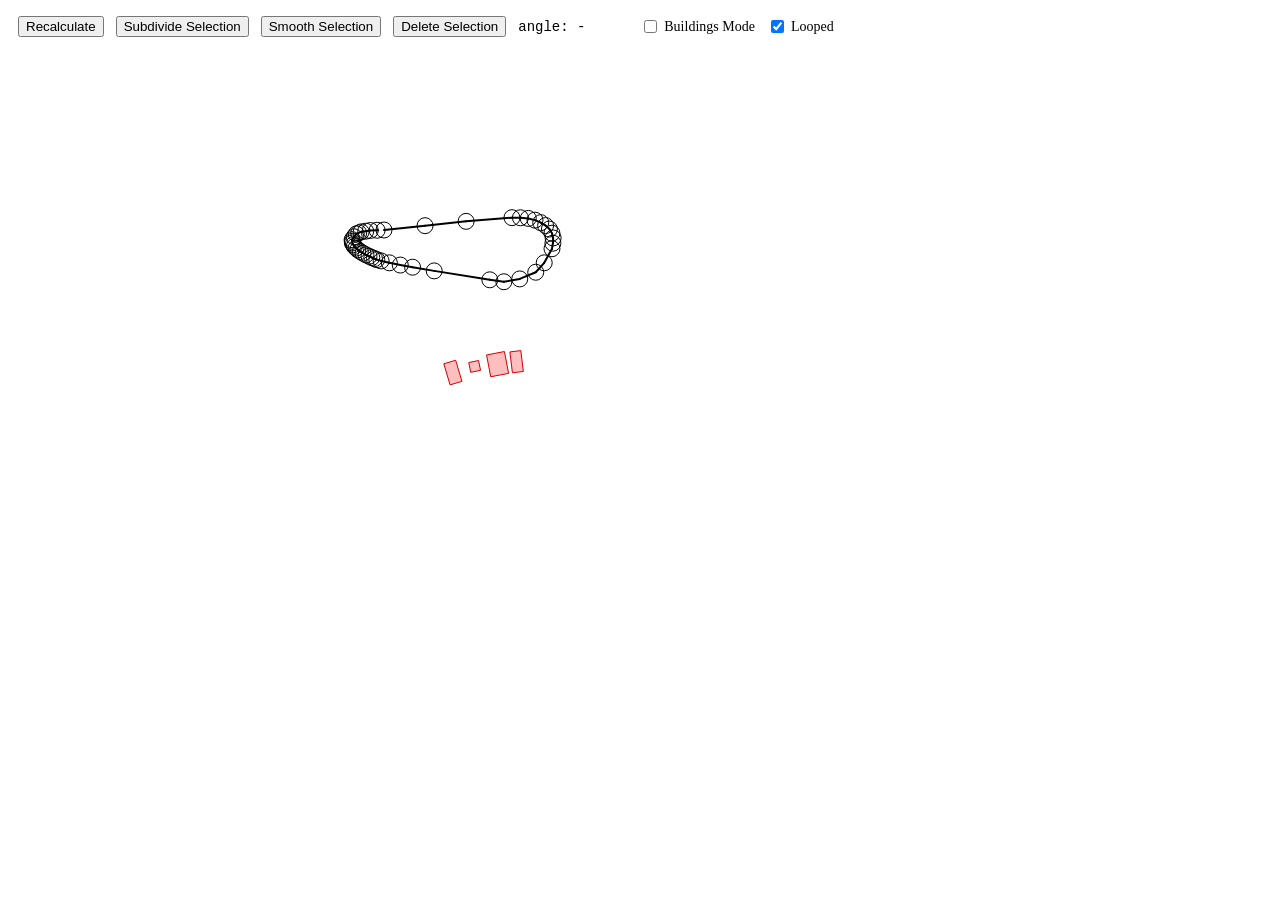
<file: cheaped.html>
<html>
<head>
    <style>
        html,
        body {
            margin: 0;
            width: 100%;
            height: 100%;
            overflow: hidden;
            user-select: none;
            -webkit-user-select: none;
            -ms-user-select: none;
        }

        #svg {
            position: absolute;
            inset: 0;
        }

        #toolbar {
            position: absolute;
            top: 10px;
            left: 10px;
            z-index: 1000;
            display: flex;
            align-items: center;
            gap: 12px;
            font-size: 14px;
            background: rgba(255, 255, 255, 0.9);
            padding: 6px 8px;
            border-radius: 6px;
        }

        #toolbar label {
            display: inline-flex;
            align-items: center;
            gap: 4px;
        }

        #buildingAngleReadout {
            min-width: 110px;
            font-family: Consolas, "Courier New", monospace;
        }
    </style>


</head>
<body>

    <div id="toolbar">
        <button id="recalcBtn">Recalculate</button>
        <button id="subdivideBtn">Subdivide Selection</button>
        <button id="smoothBtn">Smooth Selection</button>
        <button id="deleteBtn">Delete Selection</button>
        <span id="buildingAngleReadout">angle: -</span>
        <label id="buildingModeLabel">
            <input id="buildingsModeCheckbox" type="checkbox">Buildings Mode</input>
        </label>
        <label id="roadLoopedLabel">
            <input id="roadLoopedCheckbox" type="checkbox">Looped</input>
        </label>
    </div>

    <svg id="svg"></svg>
    <script type="module">
    
        import { RoadLoader } from "./js/roadio.js";
        let md = await RoadLoader.load("./test0.json");  

        let buildingsMode=false;

        const svg = document.querySelector("#svg");
        const main = create("g", { id: "main" });
        let road =[];
        if (md.nodes.length>0) {
            road = md.nodes;
        } else {
            road = [];
        }

        let buildings = Array.isArray(md.buildings) ? md.buildings.map(b => ({
            x: typeof b.x === "number" ? b.x : 0,
            y: typeof b.y === "number" ? b.y : 5,
            z: typeof b.z === "number" ? b.z : 0,
            width: typeof b.width === "number" ? b.width : 5,
            height: typeof b.height === "number" ? b.height : 10,
            depth: typeof b.depth === "number" ? b.depth : 5,
            // Stored angle uses world convention; editor uses screen convention (inverse sign).
            angle: typeof b.angle === "number" ? -b.angle : 0,
        })) : [];

        const HIT_RADIUS = 8;

        const dragState = {
            active: false,
            moved: false,
            lastX: 0,
            lastY: 0,
            indices: [],
            selectionOnly: false,
        };

        const marqueeState = {
            active: false,
            moved: false,
            additive: false,
            startX: 0,
            startY: 0,
            currentX: 0,
            currentY: 0,
            startedOnEmpty: false,
            hadSelectionAtStart: false,
        };

        const MARQUEE_MIN_DRAG = 3;
        let marqueeRectEl = null;

        const selectedIndices = new Set();
        let selectedBuildingIndex = -1;

        const buildingDragState = {
            active: false,
            moved: false,
            mode: "none",
            index: -1,
            lastX: 0,
            lastY: 0,
            startClientX: 0,
            startClientY: 0,
        };

        const buildingClickState = {
            startedOnEmpty: false,
            hadSelectionAtStart: false,
        };

        const viewState = {
            initialized: false,
            x: 0,
            y: 0,
            width: 0,
            height: 0,
            screenW: 0,
            screenH: 0,
        };

        const viewDragState = {
            active: false,
            lastX: 0,
            lastY: 0,
        };

        const MIN_VIEW_WIDTH = 80;
        const MAX_VIEW_ZOOM_OUT = 20;


        function setBuildingsMode(checked) {
            buildingsMode = checked;
            buildingsModeCheckbox.checked = checked;
            console.log(buildingsMode);
        }

        function create(tag, attrs) {
            const el = document.createElementNS("http://www.w3.org/2000/svg", tag);
            for (const k in attrs) {
                el.setAttribute(k, attrs[k]);
            }
            return el;
        }

        function pointToWorld(ex, ey) {
            const w = viewState.screenW || document.body.clientWidth;
            const h = viewState.screenH || document.body.clientHeight;

            return {
                x: ex - Math.floor(w / 2),
                z: ey - Math.floor(h / 2),
            };
        }

        function worldToScreen(x, z) {
            const w = viewState.screenW || document.body.clientWidth;
            const h = viewState.screenH || document.body.clientHeight;

            return {
                x: x + Math.floor(w / 2),
                y: z + Math.floor(h / 2),
            };
        }

        function applyViewBox() {
            svg.setAttribute("viewBox", `${viewState.x} ${viewState.y} ${viewState.width} ${viewState.height}`);
        }

        function eventToSvgPoint(e) {
            const pt = svg.createSVGPoint();
            pt.x = e.clientX;
            pt.y = e.clientY;

            const ctm = svg.getScreenCTM();
            if (!ctm) {
                return { x: e.clientX, y: e.clientY };
            }

            const transformed = pt.matrixTransform(ctm.inverse());
            return { x: transformed.x, y: transformed.y };
        }

        function isNothingSelected() {
            return selectedIndices.size === 0 && selectedBuildingIndex < 0;
        }

        function startViewDrag(clientX, clientY) {
            viewDragState.active = true;
            viewDragState.lastX = clientX;
            viewDragState.lastY = clientY;
        }

        function zoomViewAt(svgX, svgY, deltaY) {
            if (!viewState.initialized) {
                return;
            }

            const zoomFactor = deltaY > 0 ? 1.1 : 0.9;
            const minWidth = MIN_VIEW_WIDTH;
            const maxWidth = (viewState.screenW || 1) * MAX_VIEW_ZOOM_OUT;

            const newWidth = Math.max(minWidth, Math.min(maxWidth, viewState.width * zoomFactor));
            const aspect = (viewState.screenH || 1) / (viewState.screenW || 1);
            const newHeight = newWidth * aspect;

            const rx = (svgX - viewState.x) / viewState.width;
            const ry = (svgY - viewState.y) / viewState.height;

            viewState.x = svgX - rx * newWidth;
            viewState.y = svgY - ry * newHeight;
            viewState.width = newWidth;
            viewState.height = newHeight;
            applyViewBox();
        }

        function clientDeltaToSvg(dx, dy) {
            const sx = viewState.width / (viewState.screenW || 1);
            const sy = viewState.height / (viewState.screenH || 1);
            return {
                x: dx * sx,
                y: dy * sy,
            };
        }

        function setupSvg() {
            const w = document.body.clientWidth;
            const h = document.body.clientHeight;

            svg.setAttribute("width", String(w));
            svg.setAttribute("height", String(h));

            if (!viewState.initialized) {
                viewState.initialized = true;
                viewState.x = 0;
                viewState.y = 0;
                viewState.width = w;
                viewState.height = h;
                viewState.screenW = w;
                viewState.screenH = h;
            } else {
                const centerX = viewState.x + viewState.width / 2;
                const centerY = viewState.y + viewState.height / 2;
                const oldScreenW = viewState.screenW || w;
                const zoom = viewState.width / oldScreenW;

                viewState.screenW = w;
                viewState.screenH = h;
                viewState.width = w * zoom;
                viewState.height = h * zoom;
                viewState.x = centerX - viewState.width / 2;
                viewState.y = centerY - viewState.height / 2;
            }

            applyViewBox();

            svg.innerHTML = "";
            // svg.appendChild(
            //     create("rect", {
            //         x: 0,
            //         y: 0,
            //         width: w,
            //         height: h,
            //         stroke: "rgba(0,0,0,1)",
            //         "stroke-width": 2,
            //         "stroke-linecap": "round",
            //         fill: "white",
            //     })
            // );
            svg.appendChild(main);
            marqueeRectEl = null;
            renderRoad();
        }

        function addRoadBit(ex, ey) {
            const world = pointToWorld(ex, ey);

            road.push({
                order: road.length,
                position: { x: world.x, y: 0, z: world.z },
                ex,
                ey,
                camber: 0,
                strips: [],
                width: 8,
            });
            renderRoad();
        }

        function addRoadBitAt(index, ex, ey) {
            const world = pointToWorld(ex, ey);

            road.splice(index, 0, {
                order: index,
                position: { x: world.x, y: 0, z: world.z },
                ex,
                ey,
                camber: 0,
                strips: [],
                width: 8,
            });

            normalizeRoadOrder();

            const shifted = Array.from(selectedIndices)
                .map(i => (i >= index ? i + 1 : i));
            selectedIndices.clear();
            for (const i of shifted) {
                selectedIndices.add(i);
            }
            selectedIndices.add(index);

            renderRoad();
        }

        function addBuildingAt(ex, ey) {
            const world = pointToWorld(ex, ey);
            buildings.push({
                x: world.x,
                y: 5,
                z: world.z,
                width: 10,
                height: 10,
                depth: 10,
                angle: 0,
            });
            selectedBuildingIndex = buildings.length - 1;
            renderRoad();
        }

        function updateRoadWorldAt(idx) {
            const world = pointToWorld(road[idx].ex, road[idx].ey);
            road[idx].position.x = world.x;
            road[idx].position.z = world.z;
        }

        function normalizeRoadOrder() {
            for (let i = 0; i < road.length; i++) {
                road[i].order = i;
            }
        }

        function getBuildingScreenCorners(b) {
            const hw = b.width / 2;
            const hd = b.depth / 2;
            const c = Math.cos(b.angle);
            const s = Math.sin(b.angle);

            const corners = [
                { lx: -hw, lz: -hd },
                { lx: hw, lz: -hd },
                { lx: hw, lz: hd },
                { lx: -hw, lz: hd },
            ];

            return corners.map(p => {
                const wx = b.x + p.lx * c - p.lz * s;
                const wz = b.z + p.lx * s + p.lz * c;
                return worldToScreen(wx, wz);
            });
        }

        function pointInPolygon(px, py, pts) {
            let inside = false;
            for (let i = 0, j = pts.length - 1; i < pts.length; j = i++) {
                const xi = pts[i].x;
                const yi = pts[i].y;
                const xj = pts[j].x;
                const yj = pts[j].y;

                const intersects = ((yi > py) !== (yj > py)) &&
                    (px < (xj - xi) * (py - yi) / ((yj - yi) || 1e-9) + xi);
                if (intersects) {
                    inside = !inside;
                }
            }
            return inside;
        }

        function findBuildingAt(ex, ey) {
            for (let i = buildings.length - 1; i >= 0; i--) {
                const pts = getBuildingScreenCorners(buildings[i]);
                if (pointInPolygon(ex, ey, pts)) {
                    return i;
                }
            }

            return -1;
        }

        function buildingIndexFromEventTarget(target) {
            if (!target || !target.id) {
                return -1;
            }

            const m = String(target.id).match(/^b(\d+)$/);
            if (!m) {
                return -1;
            }

            const idx = Number(m[1]);
            if (!Number.isInteger(idx) || idx < 0 || idx >= buildings.length) {
                return -1;
            }

            return idx;
        }

        function buildingPathD(b) {
            const pts = getBuildingScreenCorners(b);

            return `M ${pts[0].x} ${pts[0].y} L ${pts[1].x} ${pts[1].y} L ${pts[2].x} ${pts[2].y} L ${pts[3].x} ${pts[3].y} Z`;
        }

        function clearMarqueeRect() {
            if (marqueeRectEl && marqueeRectEl.parentNode) {
                marqueeRectEl.parentNode.removeChild(marqueeRectEl);
            }
            marqueeRectEl = null;
        }

        function updateMarqueeRect() {
            if (!marqueeState.active || !marqueeState.moved) {
                clearMarqueeRect();
                return;
            }

            const x = Math.min(marqueeState.startX, marqueeState.currentX);
            const y = Math.min(marqueeState.startY, marqueeState.currentY);
            const w = Math.abs(marqueeState.currentX - marqueeState.startX);
            const h = Math.abs(marqueeState.currentY - marqueeState.startY);

            if (!marqueeRectEl) {
                marqueeRectEl = create("rect", {
                    fill: "rgba(32, 106, 255, 0.14)",
                    stroke: "rgba(32, 106, 255, 0.9)",
                    "stroke-width": 1,
                    "stroke-dasharray": "4 3",
                    "pointer-events": "none",
                });
                svg.appendChild(marqueeRectEl);
            }

            marqueeRectEl.setAttribute("x", String(x));
            marqueeRectEl.setAttribute("y", String(y));
            marqueeRectEl.setAttribute("width", String(w));
            marqueeRectEl.setAttribute("height", String(h));
        }

        function selectPointsInRect(x1, y1, x2, y2, additive) {
            const minX = Math.min(x1, x2);
            const maxX = Math.max(x1, x2);
            const minY = Math.min(y1, y2);
            const maxY = Math.max(y1, y2);

            if (!additive) {
                selectedIndices.clear();
            }

            for (let i = 0; i < road.length; i++) {
                const px = road[i].ex;
                const py = road[i].ey;
                if (px >= minX && px <= maxX && py >= minY && py <= maxY) {
                    selectedIndices.add(i);
                }
            }
        }

        function smoothSelection() {
            const sorted = Array.from(selectedIndices).sort((a, b) => a - b);
            if (sorted.length < 3) {
                return;
            }

            // Read from original positions so one point update does not affect others in this pass.
            const original = sorted.map(idx => ({
                idx,
                ex: road[idx].ex,
                ey: road[idx].ey,
            }));

            for (let i = 1; i < sorted.length - 1; i++) {
                const prev = original[i - 1];
                const curr = original[i];
                const next = original[i + 1];
                const idx = curr.idx;

                road[idx].ex = 0.25 * prev.ex + 0.5 * curr.ex + 0.25 * next.ex;
                road[idx].ey = 0.25 * prev.ey + 0.5 * curr.ey + 0.25 * next.ey;
                updateRoadWorldAt(idx);
            }

            renderRoad();
        }

        function subdivideSelection() {
            if (buildingsMode || road.length < 2 || selectedIndices.size < 2) {
                return;
            }

            const sorted = Array.from(selectedIndices).sort((a, b) => a - b);
            const ops = [];

            for (let i = 0; i < sorted.length - 1; i++) {
                const a = sorted[i];
                const b = sorted[i + 1];
                if (b === a + 1) {
                    ops.push({ a, b, insertIndex: b });
                }
            }

            if (
                roadLoopedCheckbox.checked &&
                sorted[0] === 0 &&
                sorted[sorted.length - 1] === road.length - 1
            ) {
                ops.push({ a: road.length - 1, b: 0, insertIndex: road.length });
            }

            if (ops.length === 0) {
                return;
            }

            ops.sort((x, y) => y.insertIndex - x.insertIndex);
            const inserted = [];

            for (const op of ops) {
                const pa = road[op.a];
                const pb = road[op.b % road.length];

                const node = {
                    order: op.insertIndex,
                    position: {
                        x: (pa.position.x + pb.position.x) / 2,
                        y: 0,
                        z: (pa.position.z + pb.position.z) / 2,
                    },
                    ex: (pa.ex + pb.ex) / 2,
                    ey: (pa.ey + pb.ey) / 2,
                    camber: 0,
                    strips: [],
                    width: (pa.width + pb.width) / 2,
                };

                road.splice(op.insertIndex, 0, node);
                inserted.push(op.insertIndex);
            }

            normalizeRoadOrder();
            selectedIndices.clear();
            for (const idx of inserted) {
                selectedIndices.add(idx);
            }

            renderRoad();
        }

        function deleteSelection() {
            if (buildingsMode) {
                if (selectedBuildingIndex < 0 || selectedBuildingIndex >= buildings.length) {
                    return;
                }
                buildings.splice(selectedBuildingIndex, 1);
                selectedBuildingIndex = -1;
                renderRoad();
                return;
            }

            if (selectedIndices.size === 0) {
                return;
            }

            const sorted = Array.from(selectedIndices).sort((a, b) => b - a);
            for (const idx of sorted) {
                road.splice(idx, 1);
            }

            selectedIndices.clear();
            normalizeRoadOrder();
            renderRoad();
        }

        async function recalculate() {
            for (let rr=0;rr<road.length;rr++) {
                const world = pointToWorld(road[rr].ex, road[rr].ey);
                road[rr].position = {x: world.x, y: 0, z: world.z};
            }

            const buildingsForSave = buildings.map(b => ({
                ...b,
                // Convert back to world convention when saving.
                angle: -b.angle,
            }));

            navigator.clipboard.writeText(JSON.stringify(road, null, 2));
            const roadLoopedCheckboxValue = document.querySelector("#roadLoopedCheckbox").checked;

            await fetch("/save", {
                method: "POST",
                headers: {
                    "Content-Type": "application/json"
                },
                body: JSON.stringify(
                    {"filename": "./test0.json", 
                    "body": {
                         "nodes": road, 
                         "roadLooped": roadLoopedCheckboxValue, 
                         "buildings": buildingsForSave 
                        }
                    }
                )
            });
        }

        function renderRoad() {
            if (road===undefined) return;
            if (!road) return;
            main.innerHTML = "";
            if (road.length > 0) {
                for (let i = 1; i < road.length; i++) {
                    main.appendChild(
                        create("path", {
                            d: `M ${road[i - 1].ex} ${road[i - 1].ey} L ${road[i].ex} ${road[i].ey}`,
                            stroke: "rgba(0,0,0,1)",
                            "stroke-width": 2,
                            "stroke-linecap": "round",
                            fill: "none",
                            id: `p${i - 1}-${i}`,
                        })
                    );
                }

                if (road.length > 1 && roadLoopedCheckbox.checked) {
                    main.appendChild(
                        create("path", {
                            d: `M ${road[road.length - 1].ex} ${road[road.length - 1].ey} L ${road[0].ex} ${road[0].ey}`,
                            stroke: "rgba(0,0,0,1)",
                            "stroke-width": 2,
                            "stroke-linecap": "round",
                            "stroke-dasharray": "1 6",
                            fill: "none",
                            id: `p${road.length - 1}-0`,
                        })
                    );
                }

                for (let i = 0; i < road.length; i++) {
                    let r = road[i];
                    let rn = road[(i + 1) % (road.length)];

                if (r !== rn) {
                
                    r.diff = {
                        x: rn.position.x - r.position.x,
                        y: rn.position.y - r.position.y,
                        z: rn.position.z - r.position.z,
                    };
                    
                    r.mag = Math.sqrt(r.diff.x * r.diff.x + r.diff.y * r.diff.y + r.diff.z * r.diff.z);
                    
                    if (r.mag > 0) r.direction = { x: r.diff.x / r.mag, y: r.diff.y / r.mag, z: r.diff.z / r.mag };
                    else r.direction = null;

                    let t1 = { "x": r.position.x - r.direction.z * r.width / 2, "y": r.position.y, "z": r.position.z + r.direction.x * r.width / 2 };
                    let t3 = { "x": r.position.x + r.direction.z * r.width / 2, "y": r.position.y, "z": r.position.z - r.direction.x * r.width / 2 };
                
                }

                main.appendChild(
                    create("circle", {
                        cx: road[i].ex,
                        cy: road[i].ey,
                        r: HIT_RADIUS,
                        fill: selectedIndices.has(i) ? "rgba(32, 106, 255, 0.18)" : "none",
                        stroke: selectedIndices.has(i) ? "rgba(32, 106, 255, 1)" : "black",
                        "stroke-width": selectedIndices.has(i) ? "2" : "1",
                        id: `c${i}`,
                    })
                );
                }
            }

            for (let i = 0; i < buildings.length; i++) {
                const selected = i === selectedBuildingIndex;
                main.appendChild(
                    create("path", {
                        d: buildingPathD(buildings[i]),
                        fill: "rgba(255, 0, 0, 0.25)",
                        stroke: selected ? "rgba(32, 106, 255, 1)" : "rgba(210, 0, 0, 1)",
                        "stroke-width": selected ? "2" : "1",
                        id: `b${i}`,
                    })
                );
            }

            const buildingAngleReadout = document.querySelector("#buildingAngleReadout");
            if (buildingAngleReadout) {
                if (selectedBuildingIndex >= 0 && selectedBuildingIndex < buildings.length) {
                    const worldAngle = -buildings[selectedBuildingIndex].angle;
                    buildingAngleReadout.textContent = `angle: ${worldAngle.toFixed(3)}`;
                } else {
                    buildingAngleReadout.textContent = "angle: -";
                }
            }
        }

        function findCandidates(x, y) {
            const out = [];
            const r2 = HIT_RADIUS * HIT_RADIUS;

            for (let i = 0; i < road.length; i++) {
                const dx = x - road[i].ex;
                const dy = y - road[i].ey;

                if (dx * dx + dy * dy <= r2) {
                    out.push(i);
                }
            }

            return out;
        }

        function findInsertSegmentIndex(x, y) {
            if (road.length < 2) {
                return -1;
            }

            let bestIndex = -1;
            let bestDist2 = HIT_RADIUS * HIT_RADIUS;

            for (let i = 1; i < road.length; i++) {
                const ax = road[i - 1].ex;
                const ay = road[i - 1].ey;
                const bx = road[i].ex;
                const by = road[i].ey;

                const abx = bx - ax;
                const aby = by - ay;
                const apx = x - ax;
                const apy = y - ay;
                const abLen2 = abx * abx + aby * aby;

                let t = 0;
                if (abLen2 > 0) {
                    t = (apx * abx + apy * aby) / abLen2;
                }
                t = Math.max(0, Math.min(1, t));

                const nx = ax + abx * t;
                const ny = ay + aby * t;
                const dx = x - nx;
                const dy = y - ny;
                const d2 = dx * dx + dy * dy;

                if (d2 <= bestDist2) {
                    bestDist2 = d2;
                    bestIndex = i;
                }
            }

            return bestIndex;
        }


        const recalcBtn = document.querySelector("#recalcBtn");
        const subdivideBtn = document.querySelector("#subdivideBtn");
        const smoothBtn = document.querySelector("#smoothBtn");
        const deleteBtn = document.querySelector("#deleteBtn");

        recalcBtn.addEventListener("mousedown", e => e.stopPropagation());
        recalcBtn.addEventListener("mouseup", e => e.stopPropagation());
        recalcBtn.addEventListener("click", e => {
            e.stopPropagation();
            recalculate();
        });

        subdivideBtn.addEventListener("mousedown", e => e.stopPropagation());
        subdivideBtn.addEventListener("mouseup", e => e.stopPropagation());
        subdivideBtn.addEventListener("click", e => {
            e.stopPropagation();
            subdivideSelection();
        });

        smoothBtn.addEventListener("mousedown", e => e.stopPropagation());
        smoothBtn.addEventListener("mouseup", e => e.stopPropagation());
        smoothBtn.addEventListener("click", e => {
            e.stopPropagation();
            smoothSelection();
        });

        deleteBtn.addEventListener("mousedown", e => e.stopPropagation());
        deleteBtn.addEventListener("mouseup", e => e.stopPropagation());
        deleteBtn.addEventListener("click", e => {
            e.stopPropagation();
            deleteSelection();
        });

        const buildingsModeCheckbox = document.querySelector("#buildingsModeCheckbox");
        const roadLoopedCheckbox = document.querySelector("#roadLoopedCheckbox");
        const buildingModeLabel = document.querySelector("#buildingModeLabel");
        const roadLoopedLabel = document.querySelector("#roadLoopedLabel");

        roadLoopedCheckbox.checked = !!md.roadLooped;

        buildingModeLabel.addEventListener("mousedown", e => e.stopPropagation());
        buildingModeLabel.addEventListener("mouseup", e => e.stopPropagation());
        buildingModeLabel.addEventListener("click", e => e.stopPropagation());

        roadLoopedLabel.addEventListener("mousedown", e => e.stopPropagation());
        roadLoopedLabel.addEventListener("mouseup", e => e.stopPropagation());
        roadLoopedLabel.addEventListener("click", e => e.stopPropagation());

        roadLoopedCheckbox.addEventListener("mousedown", e => e.stopPropagation());
        roadLoopedCheckbox.addEventListener("mouseup", e => e.stopPropagation());
        roadLoopedCheckbox.addEventListener("change", e => {
            e.stopPropagation();
            renderRoad();
        });
        roadLoopedCheckbox.addEventListener("click", e => {
            e.stopPropagation();
        });

        buildingsModeCheckbox.addEventListener("mousedown", e => e.stopPropagation());
        buildingsModeCheckbox.addEventListener("mouseup", e => e.stopPropagation());
        buildingsModeCheckbox.addEventListener("change", e => {
            setBuildingsMode(e.target.checked);
        });
        buildingsModeCheckbox.addEventListener("click", e => {
            e.stopPropagation();
        });

        document.onkeyup = function (e) {
            switch (e.code) {
                case "Space": 
                    setBuildingsMode(!buildingsMode); console.log(buildingsMode);
                    break;
            }
        }

        svg.onmousedown = function (e) {
            const p = eventToSvgPoint(e);
            const x = p.x;
            const y = p.y;

            if (buildingsMode) {
                e.preventDefault();

                let hit = buildingIndexFromEventTarget(e.target);
                if (hit < 0) {
                    hit = findBuildingAt(x, y);
                }

                if (e.button === 2 && hit < 0 && isNothingSelected()) {
                    startViewDrag(e.clientX, e.clientY);
                    return;
                }

                buildingClickState.startedOnEmpty = hit < 0;
                buildingClickState.hadSelectionAtStart = selectedBuildingIndex >= 0;

                buildingDragState.active = false;
                buildingDragState.moved = false;
                buildingDragState.mode = "none";
                buildingDragState.index = -1;

                if (hit >= 0) {
                    if (e.button === 2) {
                        // Right-click rotates only the already-selected building.
                        if (selectedBuildingIndex === hit) {
                            buildingDragState.active = true;
                            buildingDragState.index = hit;
                            buildingDragState.mode = "rotate";
                            buildingDragState.lastX = e.clientX;
                            buildingDragState.lastY = e.clientY;
                            buildingDragState.startClientX = e.clientX;
                            buildingDragState.startClientY = e.clientY;
                        }
                    } else {
                        if (selectedBuildingIndex !== hit) {
                            selectedBuildingIndex = hit;
                            renderRoad();
                        }
                        buildingDragState.active = true;
                        buildingDragState.index = hit;
                        buildingDragState.lastX = e.clientX;
                        buildingDragState.lastY = e.clientY;
                        buildingDragState.startClientX = e.clientX;
                        buildingDragState.startClientY = e.clientY;
                        buildingDragState.mode = e.button === 1 ? "stretch" : "move";
                    }
                }

                return;
            }

            if (e.button === 2 && isNothingSelected()) {
                e.preventDefault();
                startViewDrag(e.clientX, e.clientY);
                return;
            }

            const indices = findCandidates(x, y);
            const clicked = indices.length > 0 ? indices[0] : -1;
            const isMultiSelectModifier = e.shiftKey || e.ctrlKey || e.metaKey;

            dragState.selectionOnly = false;
            dragState.active = false;
            dragState.moved = false;
            dragState.indices = [];

            if (clicked >= 0 && e.button === 0) {
                if (isMultiSelectModifier) {
                    if (selectedIndices.has(clicked)) {
                        selectedIndices.delete(clicked);
                    } else {
                        selectedIndices.add(clicked);
                    }
                    dragState.selectionOnly = true;
                    renderRoad();
                } else {
                    if (!selectedIndices.has(clicked) || selectedIndices.size === 0) {
                        selectedIndices.clear();
                        selectedIndices.add(clicked);
                        renderRoad();
                    }

                    dragState.active = true;
                    dragState.moved = false;
                    dragState.indices = Array.from(selectedIndices);
                    dragState.lastX = e.clientX;
                    dragState.lastY = e.clientY;
                    return;
                }
            }

            if (e.button !== 0) {
                return;
            }

            marqueeState.active = true;
            marqueeState.moved = false;
            marqueeState.additive = isMultiSelectModifier;
            marqueeState.startX = x;
            marqueeState.startY = y;
            marqueeState.currentX = x;
            marqueeState.currentY = y;
            marqueeState.startedOnEmpty = clicked < 0;
            marqueeState.hadSelectionAtStart = selectedIndices.size > 0;

            clearMarqueeRect();

            dragState.lastX = e.clientX;
            dragState.lastY = e.clientY;
        };

        svg.onmousemove = function (e) {
            const p = eventToSvgPoint(e);
            const x = p.x;
            const y = p.y;

            if (viewDragState.active) {
                const clientDx = e.clientX - viewDragState.lastX;
                const clientDy = e.clientY - viewDragState.lastY;
                const delta = clientDeltaToSvg(clientDx, clientDy);
                const dx = delta.x;
                const dy = delta.y;

                viewState.x -= dx;
                viewState.y -= dy;
                applyViewBox();

                viewDragState.lastX = e.clientX;
                viewDragState.lastY = e.clientY;
                return;
            }

            if (buildingsMode) {
                if (!buildingDragState.active || e.buttons === 0) {
                    return;
                }

                if (!buildingDragState.moved) {
                    const tdx = e.clientX - buildingDragState.startClientX;
                    const tdy = e.clientY - buildingDragState.startClientY;
                    if (tdx * tdx + tdy * tdy < 16) {
                        buildingDragState.lastX = e.clientX;
                        buildingDragState.lastY = e.clientY;
                        return;
                    }
                    buildingDragState.moved = true;
                }

                const clientDx = e.clientX - buildingDragState.lastX;
                const clientDy = e.clientY - buildingDragState.lastY;
                const delta = clientDeltaToSvg(clientDx, clientDy);
                const dx = delta.x;
                const dy = delta.y;

                const b = buildings[buildingDragState.index];
                if (!b) {
                    return;
                }

                console.log(buildingDragState.mode);

                if (buildingDragState.mode === "move") {
                    b.x += dx;
                    b.z += dy;
                } else if (buildingDragState.mode === "stretch") {
                    b.width = Math.max(1, b.width + dx * 0.2);
                    b.depth = Math.max(1, b.depth + dy * 0.2);
                } else if (buildingDragState.mode === "rotate") {
                    b.angle += clientDx * 0.01;
                }

                buildingDragState.lastX = e.clientX;
                buildingDragState.lastY = e.clientY;
                renderRoad();
                return;
            }

            if (e.buttons === 0) {
                return;
            }

            if (marqueeState.active) {
                marqueeState.currentX = x;
                marqueeState.currentY = y;

                if (!marqueeState.moved) {
                    const mdx = Math.abs(marqueeState.currentX - marqueeState.startX);
                    const mdy = Math.abs(marqueeState.currentY - marqueeState.startY);
                    marqueeState.moved = mdx >= MARQUEE_MIN_DRAG || mdy >= MARQUEE_MIN_DRAG;
                }

                updateMarqueeRect();
                return;
            }

            if (!dragState.active) {
                return;
            }

            const clientDx = e.clientX - dragState.lastX;
            const clientDy = e.clientY - dragState.lastY;
            const delta = clientDeltaToSvg(clientDx, clientDy);
            const dx = delta.x;
            const dy = delta.y;

            if (dx !== 0 || dy !== 0) {
                dragState.moved = true;
            }

            for (const idx of dragState.indices) {
                road[idx].ex += dx;
                road[idx].ey += dy;
                updateRoadWorldAt(idx);
            }

            dragState.lastX = e.clientX;
            dragState.lastY = e.clientY;

            renderRoad();
        };

        svg.onmouseup = function (e) {
            if (viewDragState.active) {
                viewDragState.active = false;
                return;
            }

            const p = eventToSvgPoint(e);
            const x = p.x;
            const y = p.y;

            if (buildingsMode) {
                if (buildingDragState.active) {
                    buildingDragState.active = false;
                    buildingDragState.index = -1;
                    buildingDragState.mode = "none";
                    return;
                }

                if (e.button === 0 && buildingClickState.startedOnEmpty) {
                    if (buildingClickState.hadSelectionAtStart) {
                        selectedBuildingIndex = -1;
                        renderRoad();
                    } else {
                        addBuildingAt(x, y);
                    }
                }

                buildingClickState.startedOnEmpty = false;
                buildingClickState.hadSelectionAtStart = false;
                return;
            }

            if (marqueeState.active) {
                marqueeState.currentX = x;
                marqueeState.currentY = y;

                if (marqueeState.moved) {
                    selectPointsInRect(
                        marqueeState.startX,
                        marqueeState.startY,
                        marqueeState.currentX,
                        marqueeState.currentY,
                        marqueeState.additive
                    );
                    renderRoad();
                } else if (!marqueeState.additive && marqueeState.startedOnEmpty && marqueeState.hadSelectionAtStart) {
                    selectedIndices.clear();
                    renderRoad();
                } else if (e.button === 0 && !buildingsMode && !marqueeState.additive && findCandidates(x, y).length === 0) {
                    const insertAt = findInsertSegmentIndex(x, y);
                    if (insertAt >= 0) {
                        addRoadBitAt(insertAt, x, y);
                    } else {
                        addRoadBit(x, y);
                    }
                }

                marqueeState.active = false;
                marqueeState.moved = false;
                marqueeState.additive = false;
                marqueeState.startedOnEmpty = false;
                marqueeState.hadSelectionAtStart = false;
                clearMarqueeRect();

                dragState.active = false;
                dragState.indices = [];
                dragState.moved = false;
                dragState.selectionOnly = false;
                return;
            }

            if (!buildingsMode) {
                if (!dragState.active && !dragState.selectionOnly && findCandidates(x, y).length === 0) {
                    addRoadBit(x, y);
                }
            }

            dragState.active = false;
            dragState.indices = [];
            dragState.moved = false;
            dragState.selectionOnly = false;
        };

        window.addEventListener("resize", setupSvg);
        svg.addEventListener("contextmenu", e => e.preventDefault());
        svg.addEventListener("wheel", e => {
            if (!isNothingSelected()) {
                return;
            }

            e.preventDefault();
            const p = eventToSvgPoint(e);
            zoomViewAt(p.x, p.y, e.deltaY);
        }, { passive: false });

        setupSvg();
        
        
    </script>
</body>
</html>
</file>
